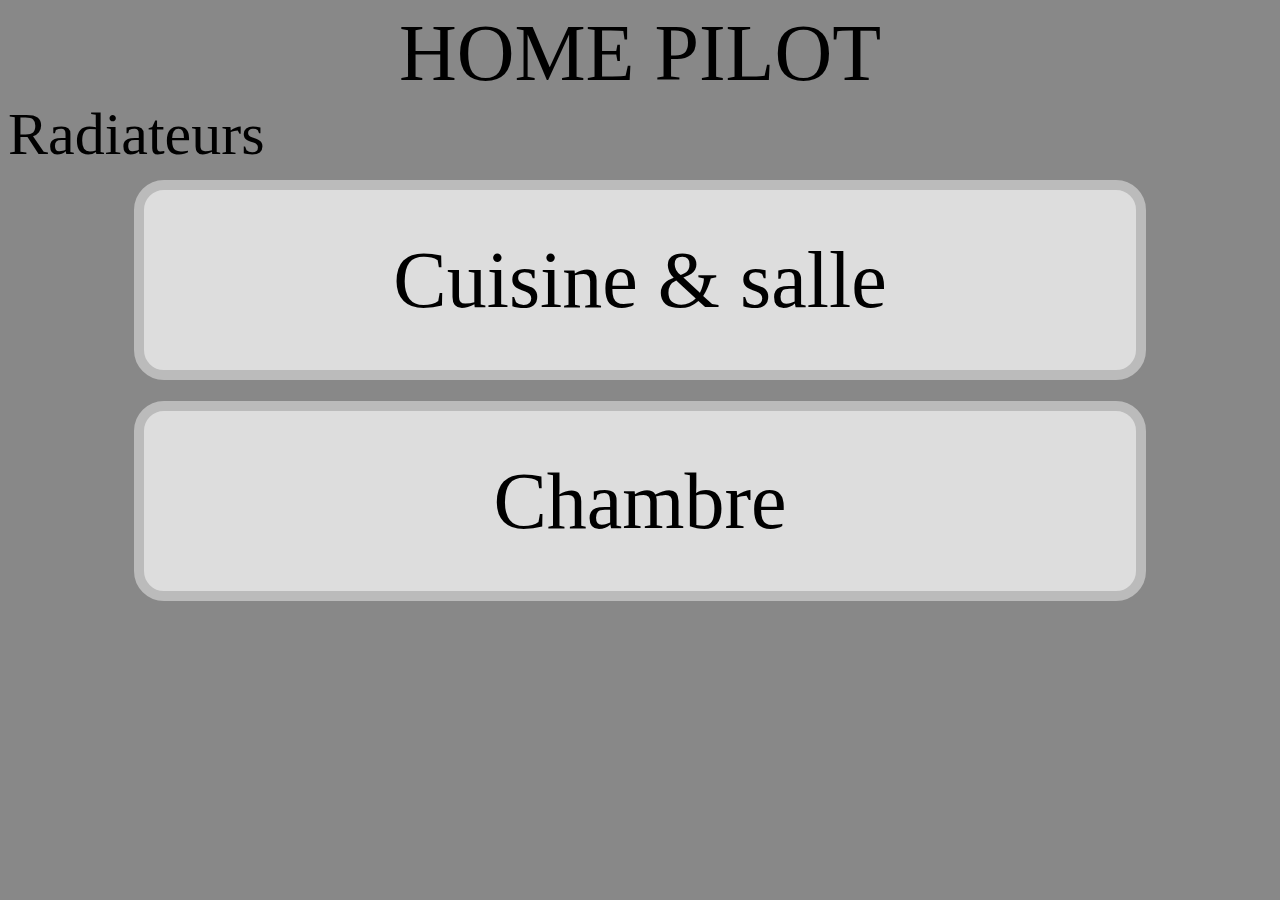
<file: index.html>
<!DOCTYPE html>
<html id="page" lang="fr">
  <head>
    <meta charset="UTF-8" />
    <title>Home Pilot</title>
    <!--Lien vers la feuille de style-->
    <link rel="stylesheet" type="text/css" href="styles.css" />
    <!--Lien vers le fichier JavaScript-->
    <script type="text/javascript" src="index.js"></script>
  </head>

  <body>
    <!--Texte en haut, nom du projet, idem sur chaque page-->
    <div class="nom_projet">
      HOME PILOT
      <br />
    </div>
    <!--Repère des circuits-->
    <div class="nom_circuit">
      Radiateurs
      <br />
    </div>
    <!--Boutons lien vers les autres pages-->
    <div class="centre">
      <button class="bouton_lien" onclick="pageCuisine()">
        Cuisine & salle
      </button>
    </div>
    <div class="centre">
      <button class="bouton_lien" onclick="pageChambre()">Chambre</button>
    </div>
  </body>
</html>
</file>
<file: styles.css>
body
 {
  background-color:#888888;
 }
.bouton_mode
 {
  text-align:center;
  background-color: #dddddd;
  height:200px;
  width:60%;
  margin: 1px 0px 20px 0px; /* haut droit bas gauche*/
  font-size:80px;
  font-family: verdana;
  border-radius: 30px;
  border: 10px solid #bbbbbb;
 }
 .bouton_lien
 {
  text-align:center;
  background-color: #dddddd;
  height:200px;
  width:80%;
  margin: 1px 0px 20px 0px; /* haut droit bas gauche*/
  font-size:80px;
  font-family: verdana;
  border-radius: 30px;
  border: 10px solid #bbbbbb;
 }
 .bouton_retour
 {
  text-align:center;
  background-color: #dddddd;
  height:200px;
  width:60%;
  margin: 50px 0px 0px 0px; /* haut droit bas gauche*/
  font-size:80px;
  font-family: verdana;
  border-radius: 30px;
  border: 10px solid #bbbbbb;
 }
 .bouton_prog
 {
  text-align: center;
  background-color: #dddddd;
  height: 140px;
  width: 15%;
  margin: 0px 0px 5px 0px; /* haut droit bas gauche*/
  font-size: 40px;
  font-family: verdana;
  border-radius: 30px;
  border: 10px solid #bbbbbb;
 } 
.centre
{
  text-align: center;
  margin: 0px 0px 0px 0px; /* haut droit bas gauche*/
}
.nom_projet
 {
  text-align: center;
  font-size: 80px;
  font-family: verdana;
  margin: 1px 0px 1px 0px; /* haut droit bas gauche*/
 }
.nom_circuit
 {
  text-align: left;
  font-size: 60px;
  font-family: verdana;
  margin: 1px 0px 10px 0px; /* haut droit bas gauche*/
 }
.repere_heures
{
  text-align: left;
  font-size: 40px;
  font-family: verdana;
} 
.tableau_heures
{
  display: grid;
  width:90%;
  margin: 1px 5% 1px 5%; /* haut droit bas gauche*/
  grid-template-columns: repeat(6, 1fr);
  grid-template-rows: repeat(1, 1fr);
}
</file>
